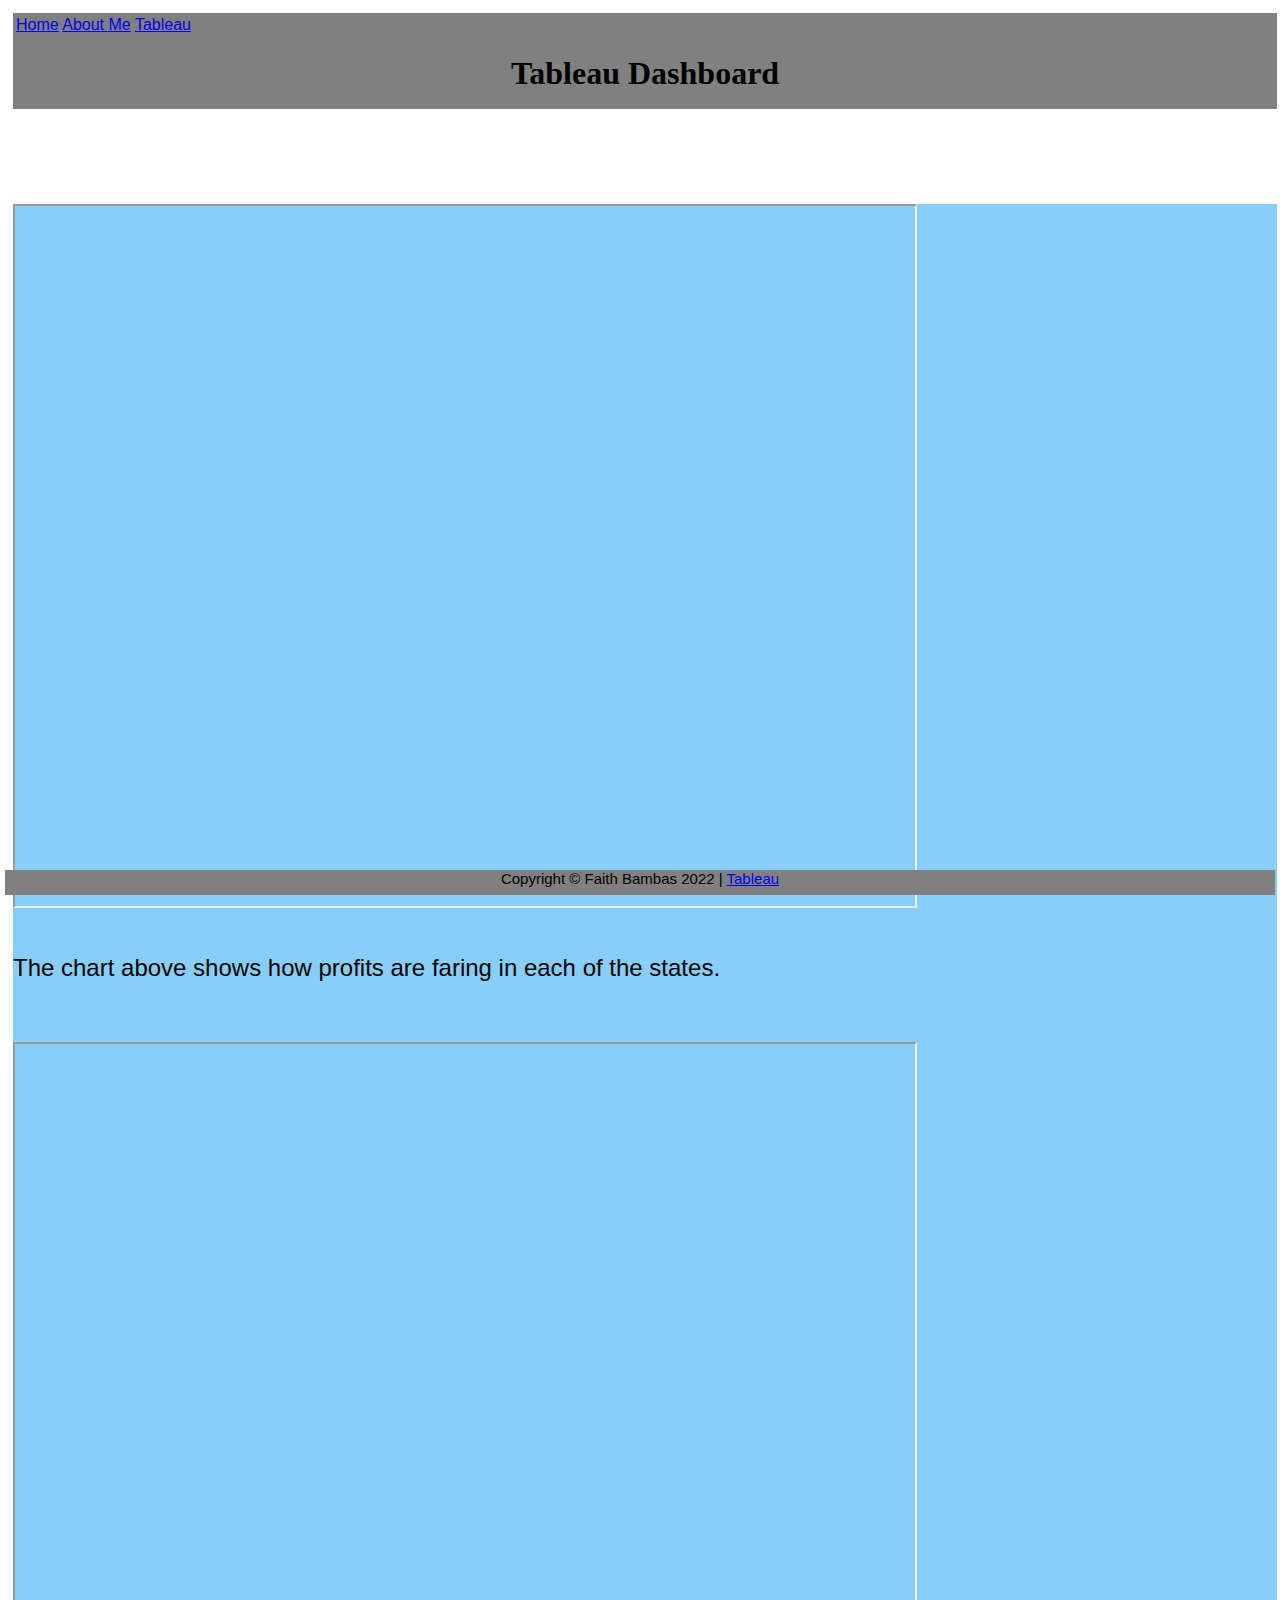
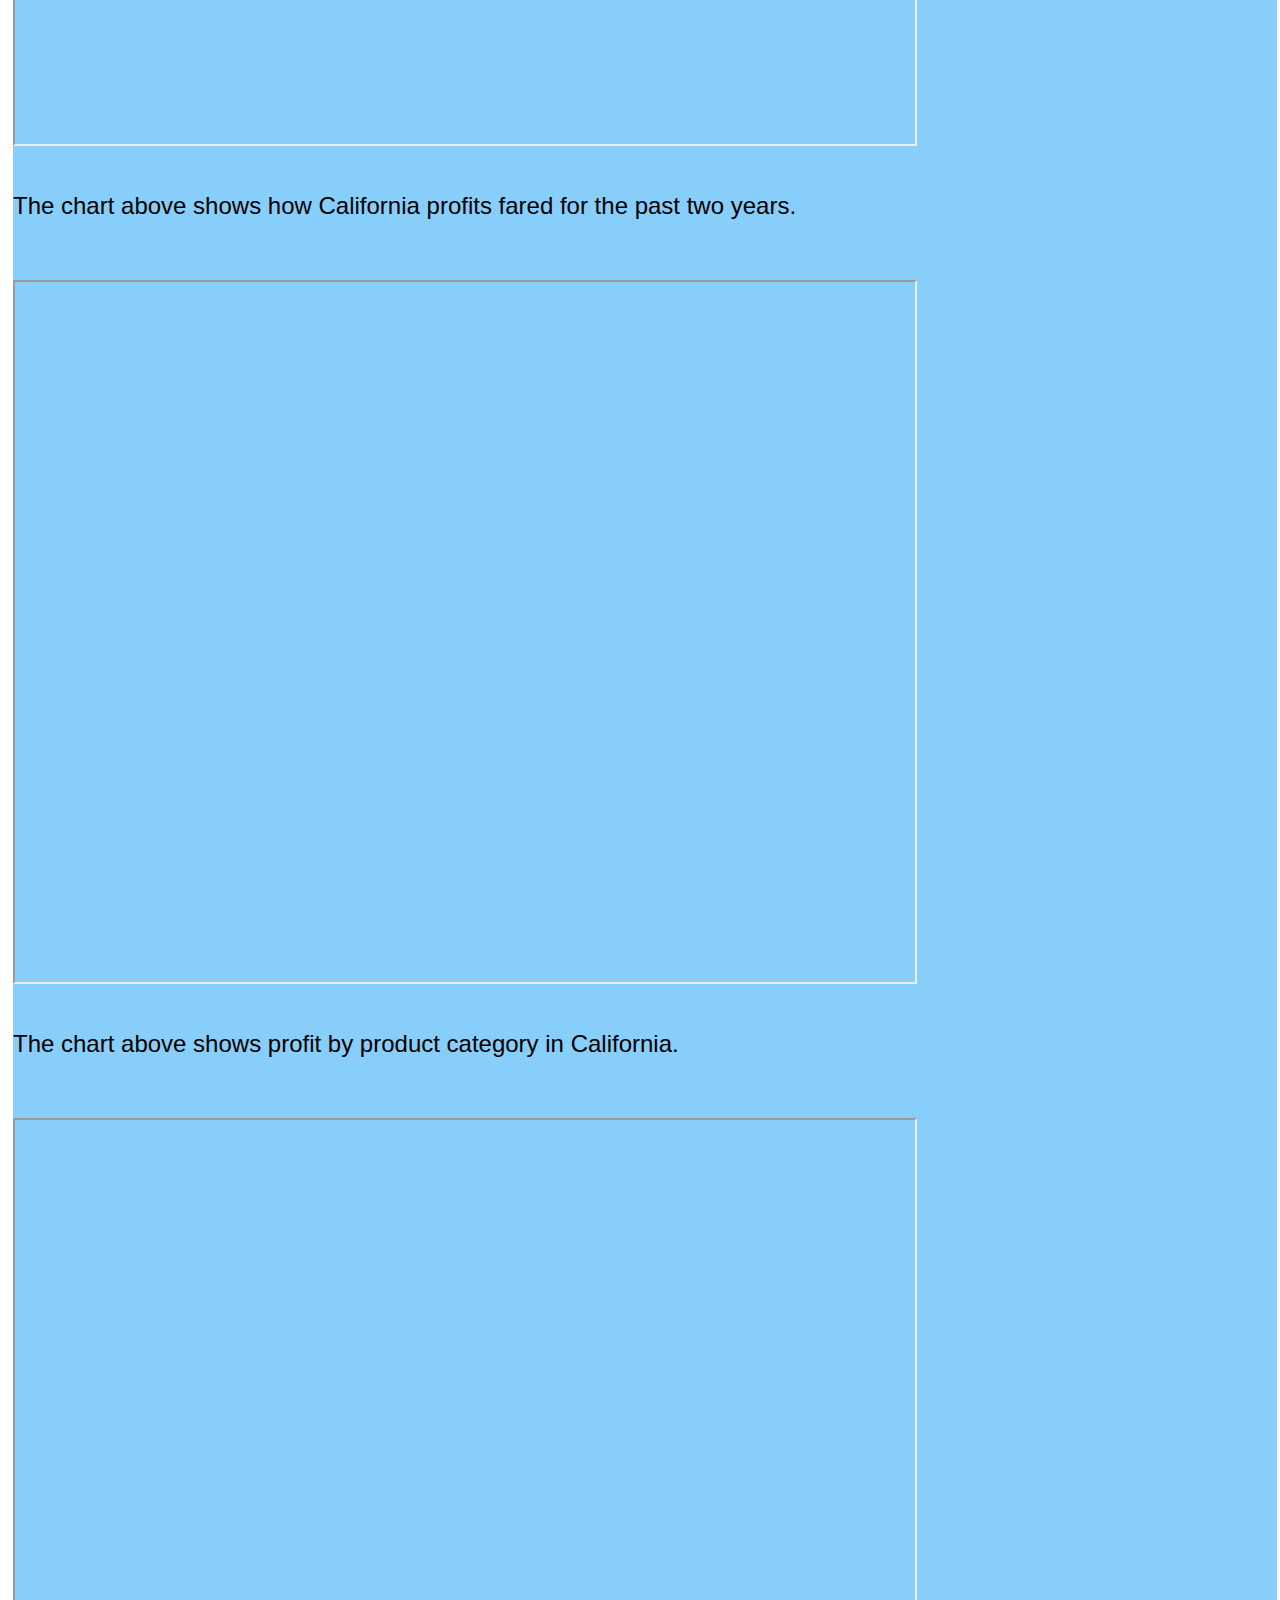
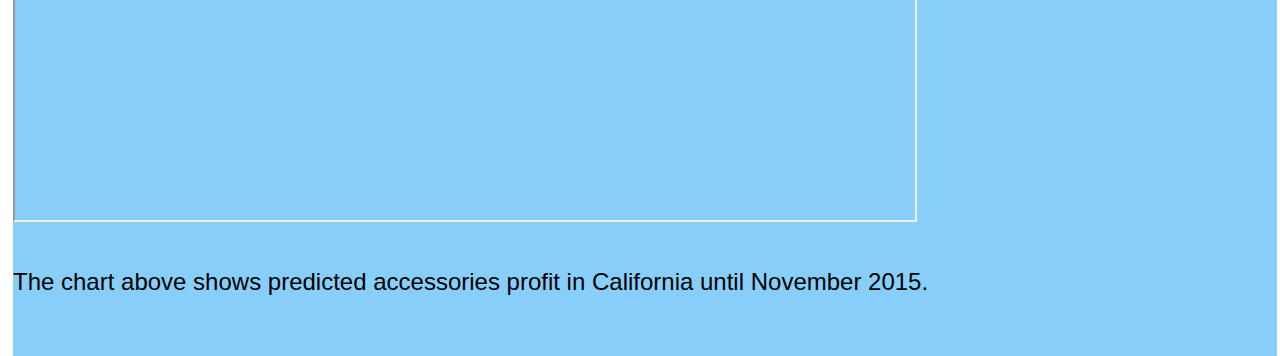
<file: startbootstrap-business-casual-gh-pages/html/tableau.html>
<!-- Faith Bambas (4-16-2022)-->
<!DOCTYPE html>
<html lang="en">
    <head>
        <title>Tableau Dashboard</title>
        <link href="../styles/bootstyles.css" rel="stylesheet" />
    </head>
    <body>
        <div class="navbar">
            <span class="buttontxt">
                 <a href="index.html">Home</a>
                 <a href="aboutme.html">About Me</a>
                 <a href="#">Tableau</a>
            </span>
                <h1 class="fontalign">Tableau Dashboard</h1>
        </div>
        <div class="mainbody">
            <iframe src="https://public.tableau.com/views/States_16501545579640/Sheet1?:language=en-US&:retry=yes&:display_count=n&:origin=viz_share_link:showVizHome=no:embed=true" width="900" height="700">
                </iframe><br><br>
                    <p class="fontsize">The chart above shows how profits are faring in each of the states.</p><br><br>
            <iframe src="https://public.tableau.com/views/California_16501613502260/Sheet2?:language=en-US&publish=yes&:display_count=n&:origin=viz_share_link:showVizHome=no:embed=true" width="900" height="700"></iframe><br><br>
                    <p class="fontsize">The chart above shows how California profits fared for the past two years.</p><br><br>
            <iframe src="https://public.tableau.com/views/ByProduct_16501626959180/Sheet3?:language=en-US&publish=yes&:display_count=n&:origin=viz_share_link:showVizHome=no:embed=true" width="900" height="700"></iframe><br><br>
                    <p class="fontsize">The chart above shows profit by product category in California.</p><br><br>
            <iframe src="https://public.tableau.com/views/Accessories_16501641346210/Sheet4?:language=en-US&publish=yes&:display_count=n&:origin=viz_share_link:showVizHome=no:embed=true" width="900" height="700"></iframe><br><br>
                    <p class="fontsize">The chart above shows predicted accessories profit in California until November 2015.</p><br><br>
        </div>
        <div class="footer"> Copyright &copy; Faith Bambas 2022 | <a href="https://www.tableau.com/">Tableau</a></div>
    </body>
</html>
</file>
<file: startbootstrap-business-casual-gh-pages/styles/bootstyles.css>
.fontalign{text-align: center;}

.buttontxt{
    text-align: left; 
    font-family: 'Segoe UI', Tahoma, Geneva, Verdana, sans-serif;
    color: black;
    font-size: medium;
}

.navbar{
    top: 5px;
    left: 5px;
    right: 5px;
    height: 90px;
    border: solid gray;
    background-color: gray;
    position: relative;
}

.mainbody{
     top: 100px;
     bottom: 45px;
     left: 5px;
     right: 5px;
     background-color: lightskyblue;
     position: relative;
}

.fontsize{
    font-size: x-large;
    font-family: 'Segoe UI', Tahoma, Geneva, Verdana, sans-serif;
    color: black;
}

.footer{
    bottom: 5px;
    height: 25px;
    left: 5px;
    right: 5px;
    font-size: 15px;
    color: black;
    text-align: center;
    position: fixed;
    background-color:  gray;
    font-family: 'Segoe UI', Tahoma, Geneva, Verdana, sans-serif;
}
</file>
